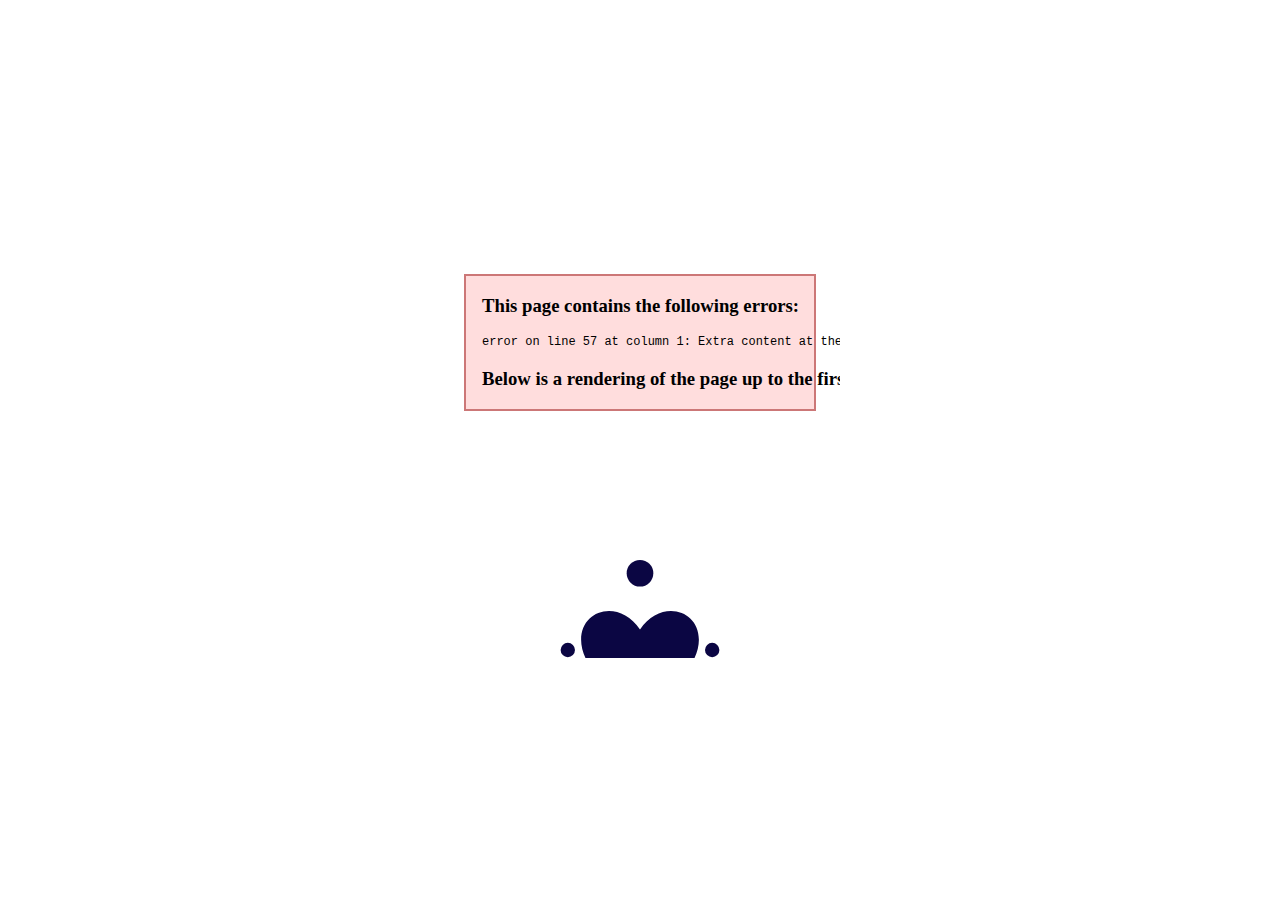
<file: svg/test.html>
<!DOCTYPE html>
<html lang="en">
<head>
<meta charset="UTF-8">
<meta name="viewport" content="width=device-width, initial-scale=1.0">
<title>Guardian Icon Test</title>
<style>
  body {
    background: #fff;
    display: flex;
    justify-content: center;
    align-items: center;
    height: 100vh;
  }
</style>
</head>
<body>

<!-- Load your SVG from GitHub raw link -->
<object type="image/svg+xml" data="guardian_icon.svg" width="400" height="400"></object>

<!-- Optional: add the auto-state-cycle script -->
<script>
const states = ["offline", "contacted", "online", "enroute", "online_contacted"];
let index = 0;

setInterval(() => {
  states.forEach(id => {
    const el = document.getElementById(id);
    if (el) el.setAttribute("visibility", "hidden");
  });
  const visible = document.getElementById(states[index]);
  if (visible) visible.setAttribute("visibility", "visible");
  index = (index + 1) % states.length;
}, 3000);
</script>

</body>
</html>
</file>
